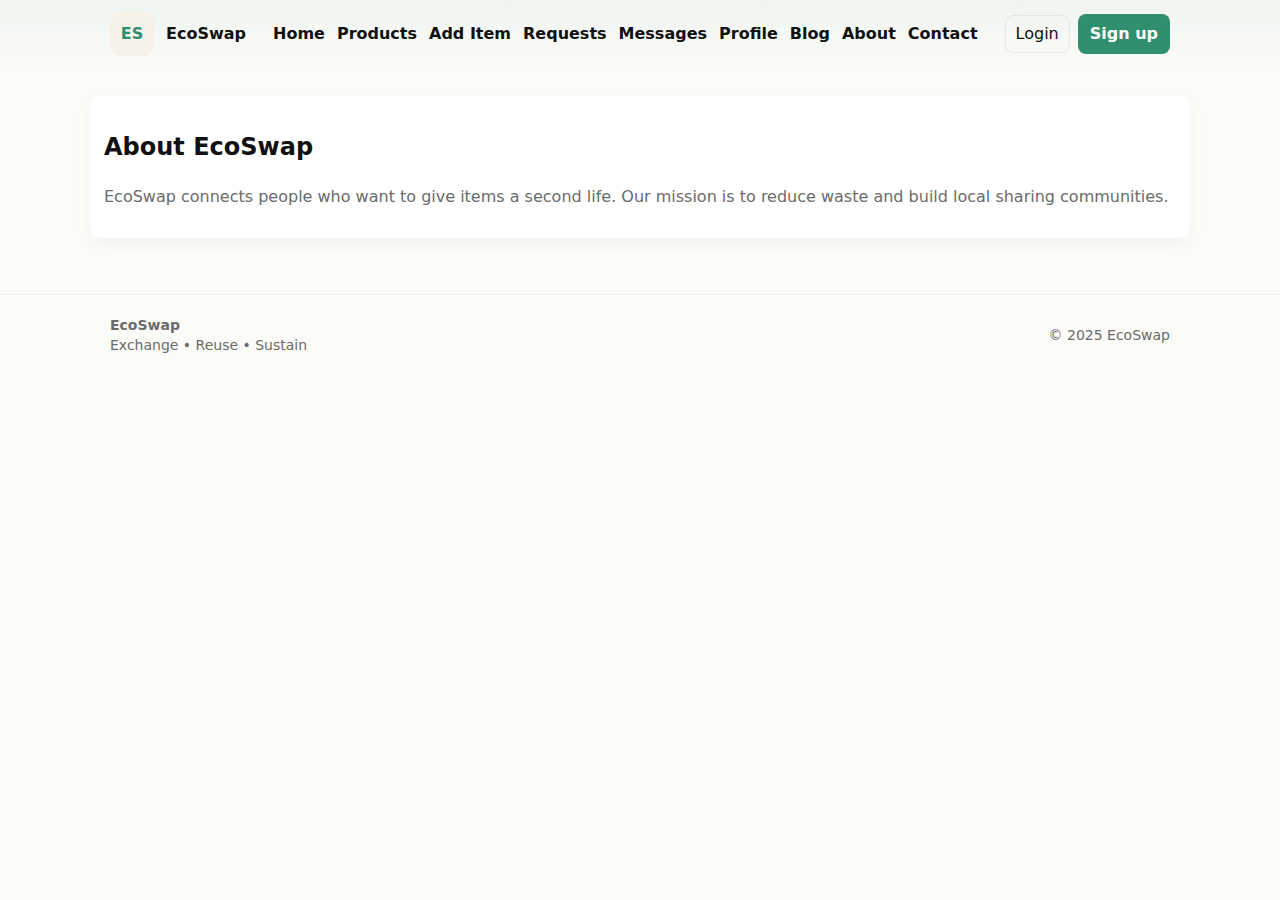
<file: EcoSwap_MultiPage/about.html>
<!doctype html>
<html lang="en">
<head>
  <meta charset="utf-8"/>
  <meta name="viewport" content="width=device-width,initial-scale=1"/>
  <title>EcoSwap — About</title>
  <link rel="stylesheet" href="css/style.css"/>
</head>
<body>

<header>
  <div class="container">
    <div class="nav">
      <div class="brand"><div class="logo">ES</div><div><strong>EcoSwap</strong></div></div>
      <nav>
        <ul>
          <li><a href="index.html">Home</a></li>
          <li><a href="products.html">Products</a></li>
          <li><a href="add.html">Add Item</a></li>
          <li><a href="requests.html">Requests</a></li>
          <li><a href="messages.html">Messages</a></li>
          <li><a href="profile.html">Profile</a></li>
          <li><a href="blog.html">Blog</a></li>
          <li><a href="about.html">About</a></li>
          <li><a href="contact.html">Contact</a></li>
        </ul>
      </nav>
      <div style="display:flex;gap:8px;align-items:center"><a class="ghost" href="login.html">Login</a><a class="btn" href="signup.html">Sign up</a></div>
    </div>
  </div>
</header>

<main class="container page">
<section class="card"><h2>About EcoSwap</h2><p class="muted" style="margin-top:8px">EcoSwap connects people who want to give items a second life. Our mission is to reduce waste and build local sharing communities.</p></section>
</main>

<footer class="footer">
  <div class="container">
    <div style="display:flex;justify-content:space-between;align-items:center;flex-wrap:wrap">
      <div><strong>EcoSwap</strong><div class="muted">Exchange • Reuse • Sustain</div></div>
      <div class="muted">© 2025 EcoSwap</div>
    </div>
  </div>
</footer>

</body>
</html>
</file>
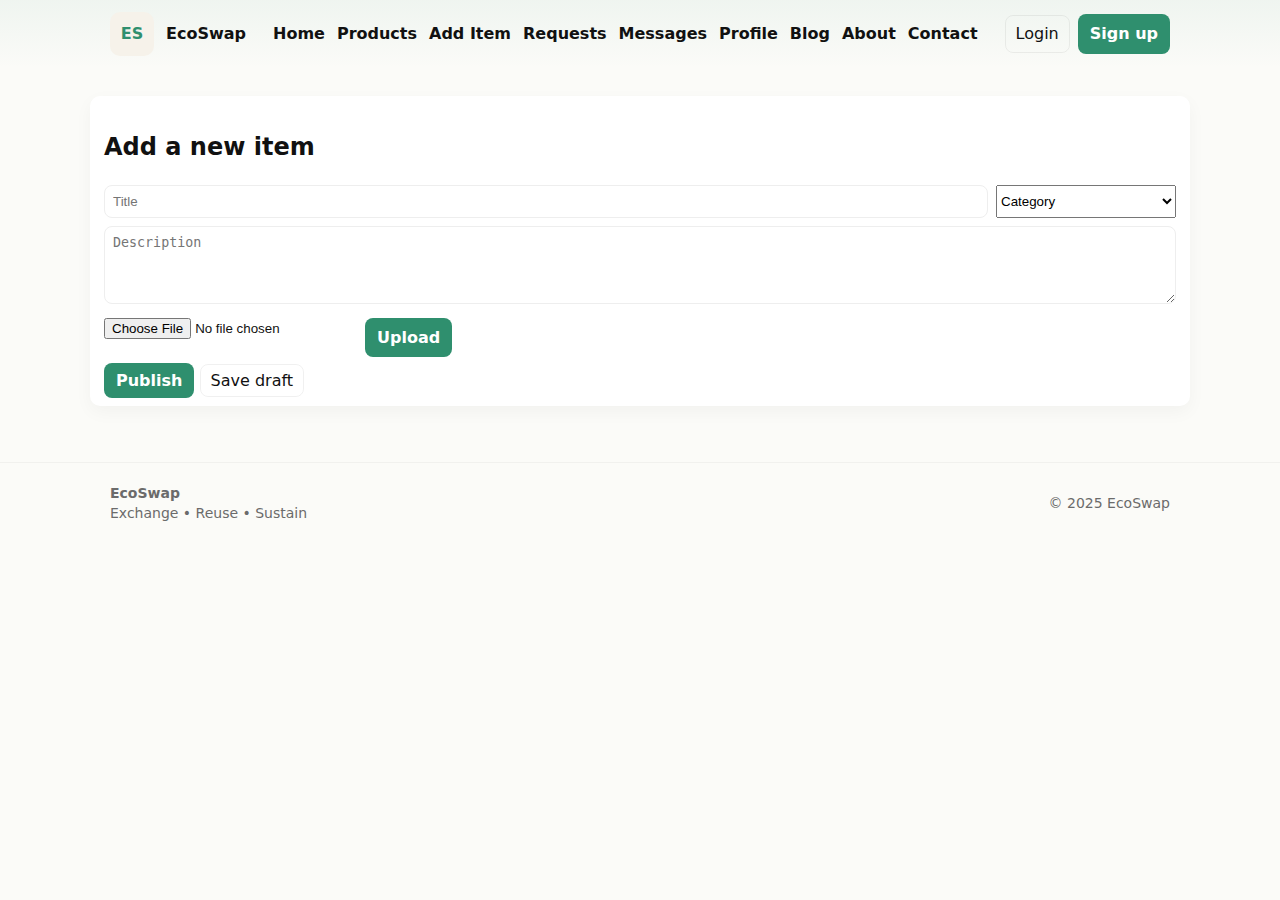
<file: EcoSwap_MultiPage/add.html>
<!doctype html>
<html lang="en">
<head>
  <meta charset="utf-8"/>
  <meta name="viewport" content="width=device-width,initial-scale=1"/>
  <title>EcoSwap — Add Item</title>
  <link rel="stylesheet" href="css/style.css"/>
</head>
<body>

<header>
  <div class="container">
    <div class="nav">
      <div class="brand"><div class="logo">ES</div><div><strong>EcoSwap</strong></div></div>
      <nav>
        <ul>
          <li><a href="index.html">Home</a></li>
          <li><a href="products.html">Products</a></li>
          <li><a href="add.html">Add Item</a></li>
          <li><a href="requests.html">Requests</a></li>
          <li><a href="messages.html">Messages</a></li>
          <li><a href="profile.html">Profile</a></li>
          <li><a href="blog.html">Blog</a></li>
          <li><a href="about.html">About</a></li>
          <li><a href="contact.html">Contact</a></li>
        </ul>
      </nav>
      <div style="display:flex;gap:8px;align-items:center"><a class="ghost" href="login.html">Login</a><a class="btn" href="signup.html">Sign up</a></div>
    </div>
  </div>
</header>

<main class="container page">

<section class="card">
  <h2>Add a new item</h2>
  <form style="margin-top:8px">
    <div style="display:flex;gap:8px">
      <input placeholder="Title" style="flex:1;padding:8px;border-radius:8px;border:1px solid #eee"/>
      <select style="width:180px"><option>Category</option><option>Home</option><option>Books</option></select>
    </div>
    <textarea placeholder="Description" rows="4" style="width:100%;margin-top:8px;padding:8px;border-radius:8px;border:1px solid #eee"></textarea>
    <div style="margin-top:8px;display:flex;gap:8px"><input type="file"/><a class="btn" href="#">Upload</a></div>
    <div style="margin-top:12px"><a class="btn" href="profile.html">Publish</a> <a class="ghost" href="profile.html">Save draft</a></div>
  </form>
</section>

</main>

<footer class="footer">
  <div class="container">
    <div style="display:flex;justify-content:space-between;align-items:center;flex-wrap:wrap">
      <div><strong>EcoSwap</strong><div class="muted">Exchange • Reuse • Sustain</div></div>
      <div class="muted">© 2025 EcoSwap</div>
    </div>
  </div>
</footer>

</body>
</html>
</file>
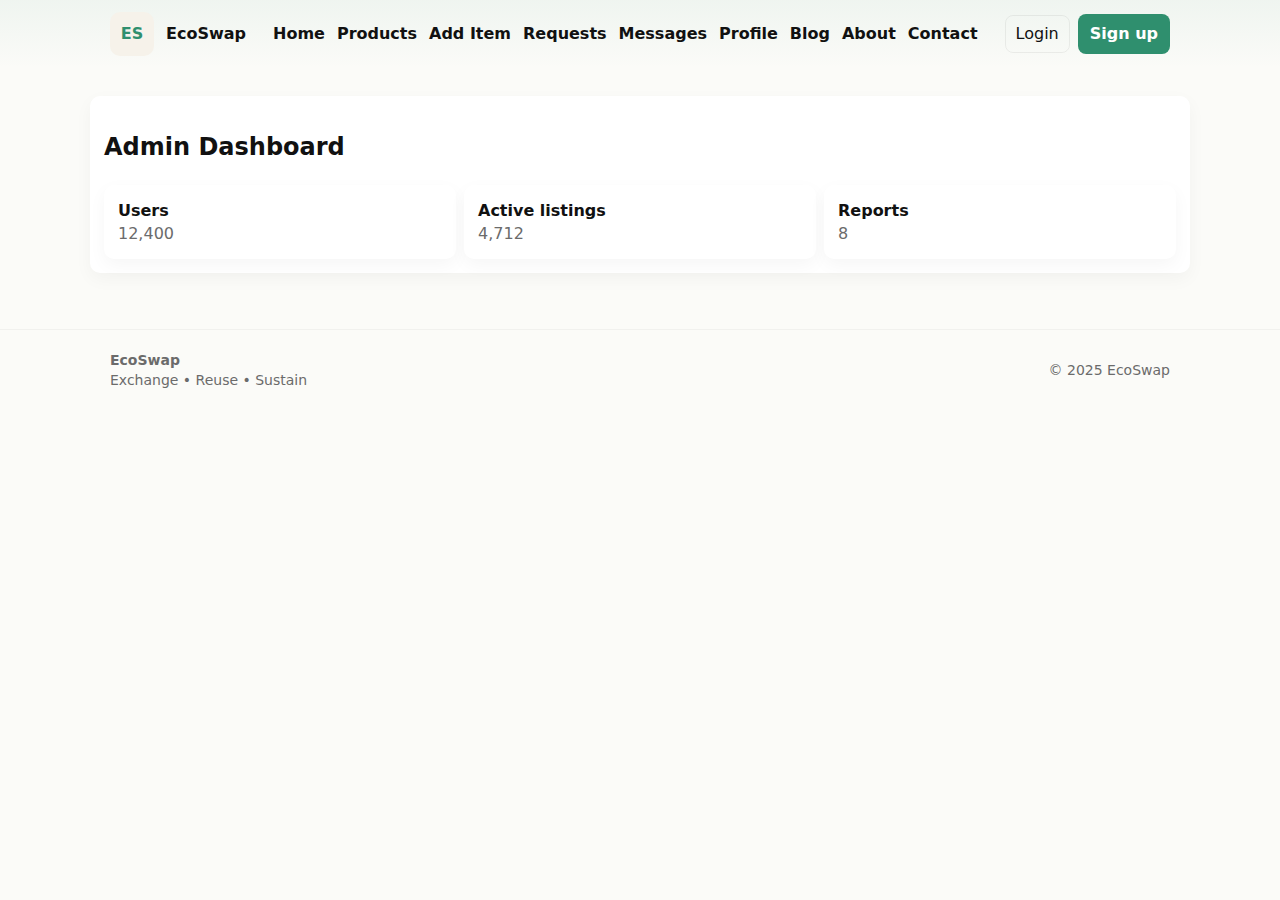
<file: EcoSwap_MultiPage/admin.html>
<!doctype html>
<html lang="en">
<head>
  <meta charset="utf-8"/>
  <meta name="viewport" content="width=device-width,initial-scale=1"/>
  <title>EcoSwap — Admin</title>
  <link rel="stylesheet" href="css/style.css"/>
</head>
<body>

<header>
  <div class="container">
    <div class="nav">
      <div class="brand"><div class="logo">ES</div><div><strong>EcoSwap</strong></div></div>
      <nav>
        <ul>
          <li><a href="index.html">Home</a></li>
          <li><a href="products.html">Products</a></li>
          <li><a href="add.html">Add Item</a></li>
          <li><a href="requests.html">Requests</a></li>
          <li><a href="messages.html">Messages</a></li>
          <li><a href="profile.html">Profile</a></li>
          <li><a href="blog.html">Blog</a></li>
          <li><a href="about.html">About</a></li>
          <li><a href="contact.html">Contact</a></li>
        </ul>
      </nav>
      <div style="display:flex;gap:8px;align-items:center"><a class="ghost" href="login.html">Login</a><a class="btn" href="signup.html">Sign up</a></div>
    </div>
  </div>
</header>

<main class="container page">
<section class="card"><h2>Admin Dashboard</h2><div style="display:flex;gap:8px;margin-top:8px"><div class="card" style="flex:1"><strong>Users</strong><div class="muted">12,400</div></div><div class="card" style="flex:1"><strong>Active listings</strong><div class="muted">4,712</div></div><div class="card" style="flex:1"><strong>Reports</strong><div class="muted">8</div></div></div></section>
</main>

<footer class="footer">
  <div class="container">
    <div style="display:flex;justify-content:space-between;align-items:center;flex-wrap:wrap">
      <div><strong>EcoSwap</strong><div class="muted">Exchange • Reuse • Sustain</div></div>
      <div class="muted">© 2025 EcoSwap</div>
    </div>
  </div>
</footer>

</body>
</html>
</file>
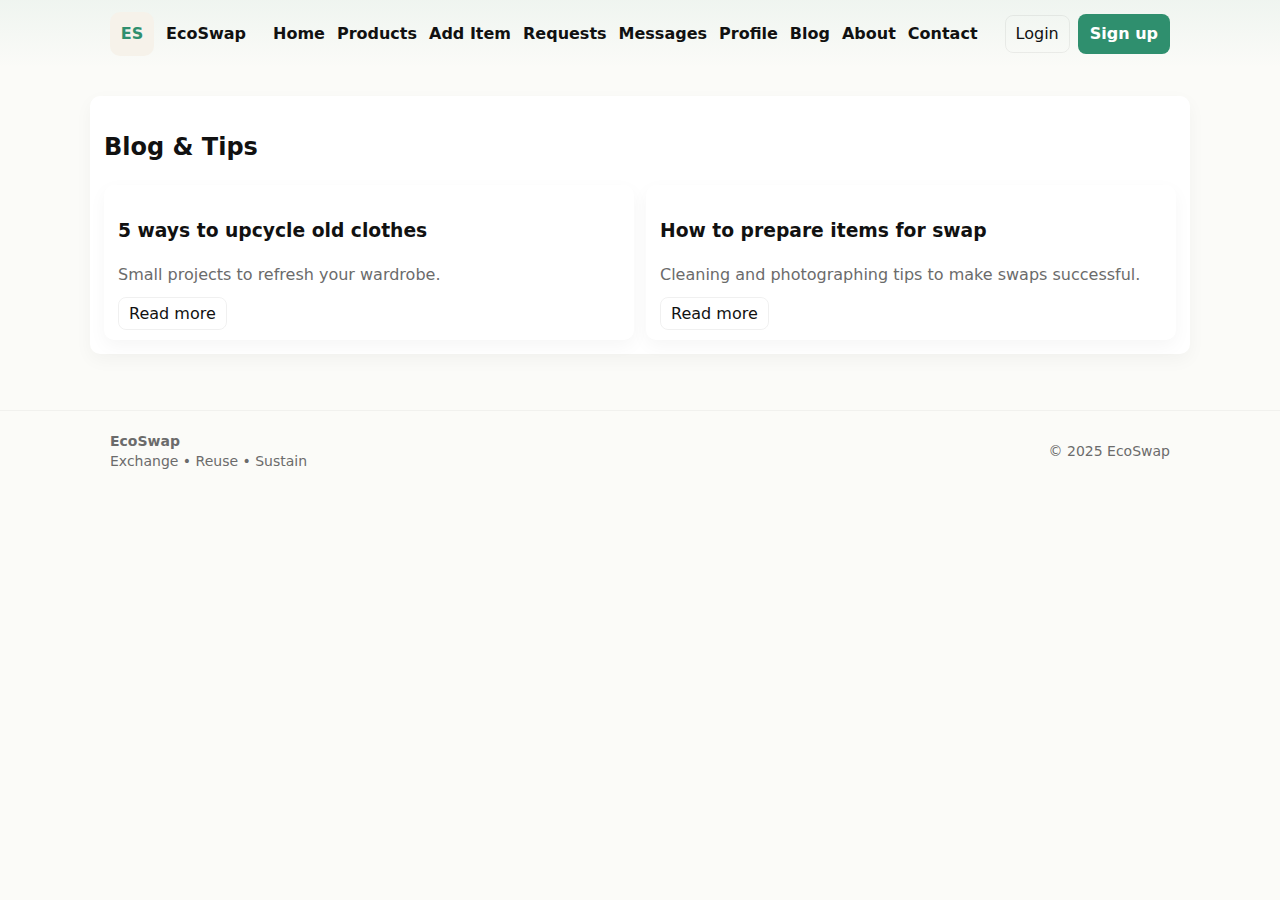
<file: EcoSwap_MultiPage/blog.html>
<!doctype html>
<html lang="en">
<head>
  <meta charset="utf-8"/>
  <meta name="viewport" content="width=device-width,initial-scale=1"/>
  <title>EcoSwap — Blog</title>
  <link rel="stylesheet" href="css/style.css"/>
</head>
<body>

<header>
  <div class="container">
    <div class="nav">
      <div class="brand"><div class="logo">ES</div><div><strong>EcoSwap</strong></div></div>
      <nav>
        <ul>
          <li><a href="index.html">Home</a></li>
          <li><a href="products.html">Products</a></li>
          <li><a href="add.html">Add Item</a></li>
          <li><a href="requests.html">Requests</a></li>
          <li><a href="messages.html">Messages</a></li>
          <li><a href="profile.html">Profile</a></li>
          <li><a href="blog.html">Blog</a></li>
          <li><a href="about.html">About</a></li>
          <li><a href="contact.html">Contact</a></li>
        </ul>
      </nav>
      <div style="display:flex;gap:8px;align-items:center"><a class="ghost" href="login.html">Login</a><a class="btn" href="signup.html">Sign up</a></div>
    </div>
  </div>
</header>

<main class="container page">
<section class="card"><h2>Blog & Tips</h2><div style="margin-top:8px" class="grid-2"><article class="card"><h3>5 ways to upcycle old clothes</h3><p class="muted">Small projects to refresh your wardrobe.</p><a class="ghost" href="#">Read more</a></article><article class="card"><h3>How to prepare items for swap</h3><p class="muted">Cleaning and photographing tips to make swaps successful.</p><a class="ghost" href="#">Read more</a></article></div></section>
</main>

<footer class="footer">
  <div class="container">
    <div style="display:flex;justify-content:space-between;align-items:center;flex-wrap:wrap">
      <div><strong>EcoSwap</strong><div class="muted">Exchange • Reuse • Sustain</div></div>
      <div class="muted">© 2025 EcoSwap</div>
    </div>
  </div>
</footer>

</body>
</html>
</file>
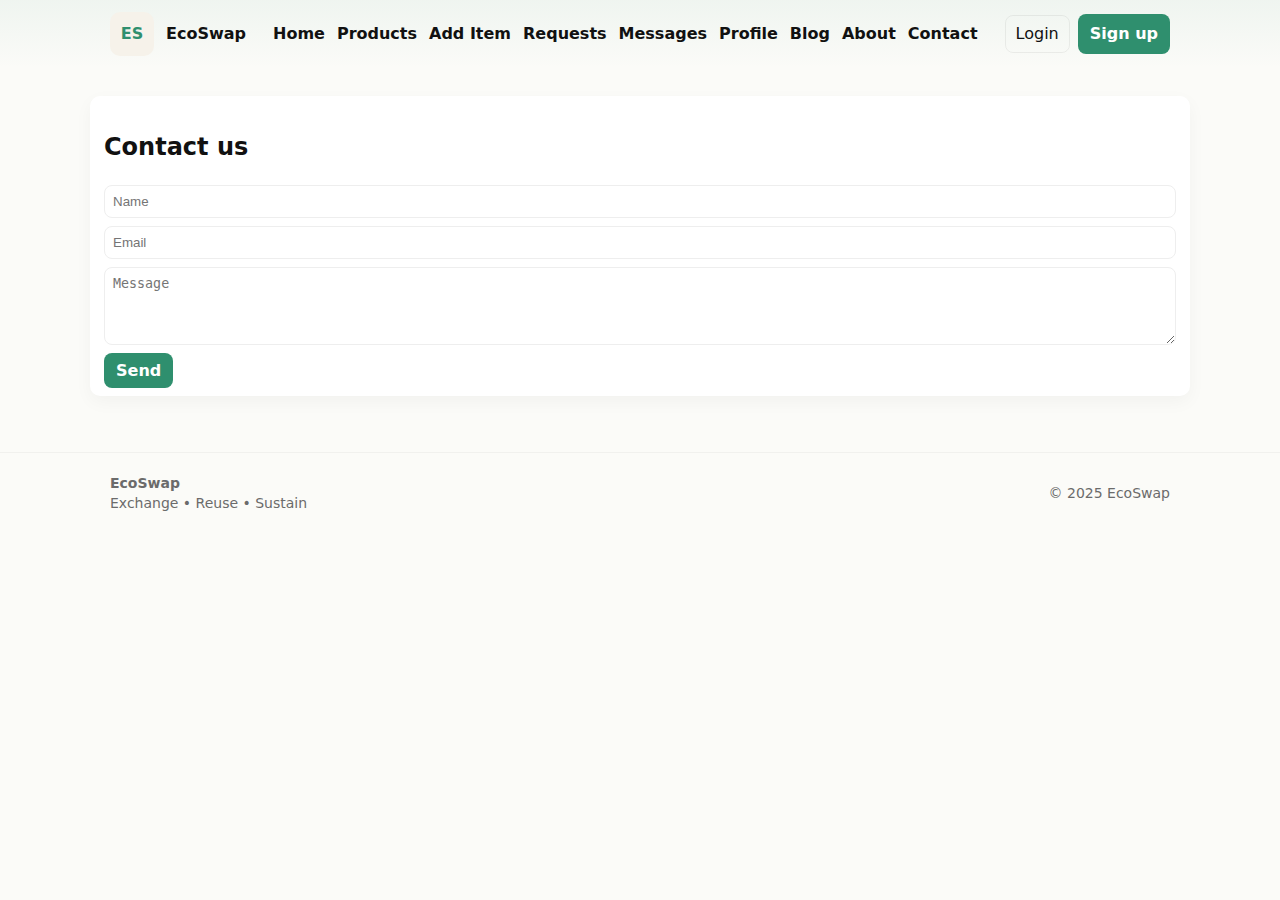
<file: EcoSwap_MultiPage/contact.html>
<!doctype html>
<html lang="en">
<head>
  <meta charset="utf-8"/>
  <meta name="viewport" content="width=device-width,initial-scale=1"/>
  <title>EcoSwap — Contact</title>
  <link rel="stylesheet" href="css/style.css"/>
</head>
<body>

<header>
  <div class="container">
    <div class="nav">
      <div class="brand"><div class="logo">ES</div><div><strong>EcoSwap</strong></div></div>
      <nav>
        <ul>
          <li><a href="index.html">Home</a></li>
          <li><a href="products.html">Products</a></li>
          <li><a href="add.html">Add Item</a></li>
          <li><a href="requests.html">Requests</a></li>
          <li><a href="messages.html">Messages</a></li>
          <li><a href="profile.html">Profile</a></li>
          <li><a href="blog.html">Blog</a></li>
          <li><a href="about.html">About</a></li>
          <li><a href="contact.html">Contact</a></li>
        </ul>
      </nav>
      <div style="display:flex;gap:8px;align-items:center"><a class="ghost" href="login.html">Login</a><a class="btn" href="signup.html">Sign up</a></div>
    </div>
  </div>
</header>

<main class="container page">

<section class="card">
  <h2>Contact us</h2>
  <form style="margin-top:8px">
    <input placeholder="Name" style="width:100%;padding:8px;border-radius:8px;border:1px solid #eee"/>
    <input placeholder="Email" style="width:100%;padding:8px;border-radius:8px;border:1px solid #eee;margin-top:8px"/>
    <textarea placeholder="Message" rows="4" style="width:100%;margin-top:8px;padding:8px;border-radius:8px;border:1px solid #eee"></textarea>
    <div style="margin-top:8px"><a class="btn" href="#">Send</a></div>
  </form>
</section>

</main>

<footer class="footer">
  <div class="container">
    <div style="display:flex;justify-content:space-between;align-items:center;flex-wrap:wrap">
      <div><strong>EcoSwap</strong><div class="muted">Exchange • Reuse • Sustain</div></div>
      <div class="muted">© 2025 EcoSwap</div>
    </div>
  </div>
</footer>

</body>
</html>
</file>
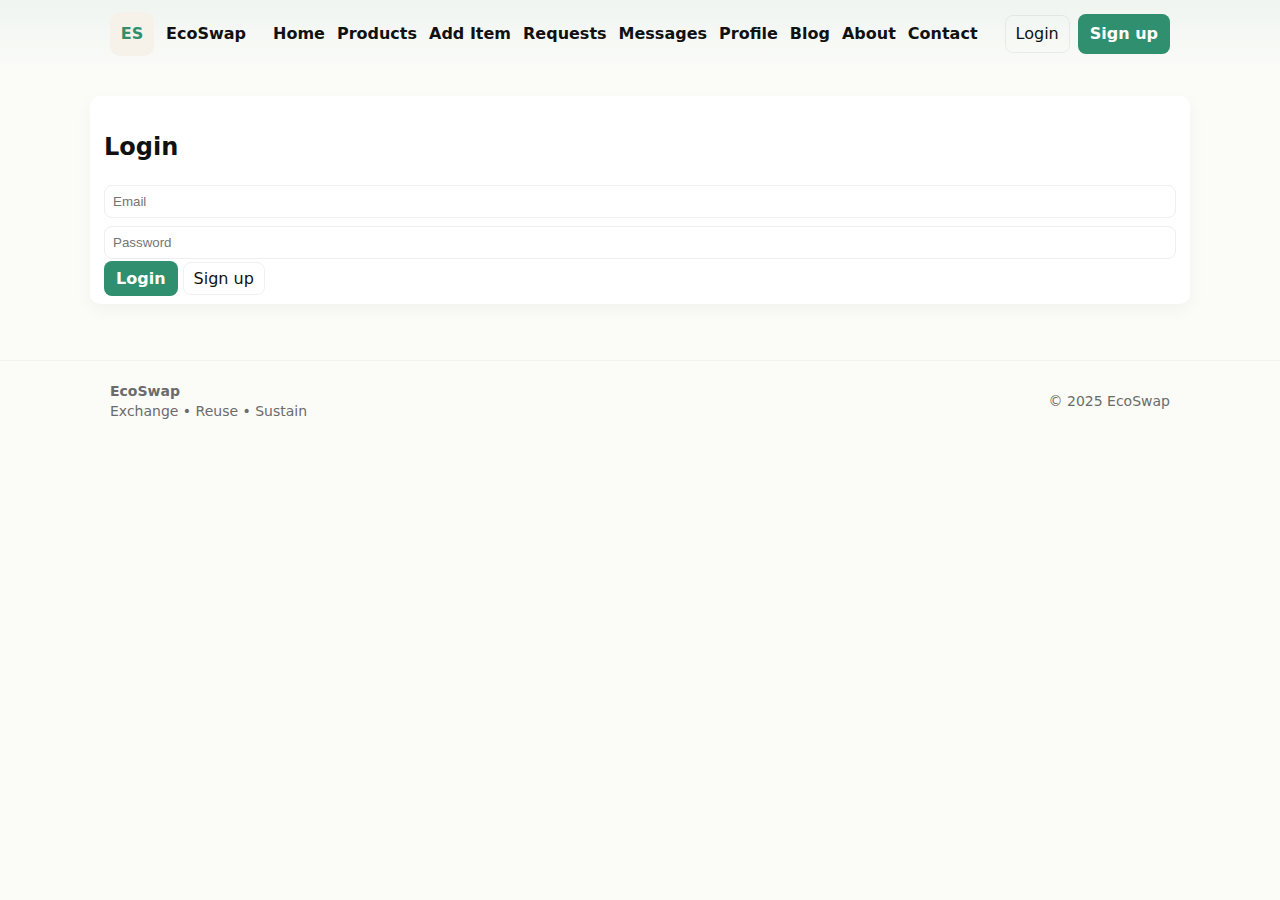
<file: EcoSwap_MultiPage/login.html>
<!doctype html>
<html lang="en">
<head>
  <meta charset="utf-8"/>
  <meta name="viewport" content="width=device-width,initial-scale=1"/>
  <title>EcoSwap — Login</title>
  <link rel="stylesheet" href="css/style.css"/>
</head>
<body>

<header>
  <div class="container">
    <div class="nav">
      <div class="brand"><div class="logo">ES</div><div><strong>EcoSwap</strong></div></div>
      <nav>
        <ul>
          <li><a href="index.html">Home</a></li>
          <li><a href="products.html">Products</a></li>
          <li><a href="add.html">Add Item</a></li>
          <li><a href="requests.html">Requests</a></li>
          <li><a href="messages.html">Messages</a></li>
          <li><a href="profile.html">Profile</a></li>
          <li><a href="blog.html">Blog</a></li>
          <li><a href="about.html">About</a></li>
          <li><a href="contact.html">Contact</a></li>
        </ul>
      </nav>
      <div style="display:flex;gap:8px;align-items:center"><a class="ghost" href="login.html">Login</a><a class="btn" href="signup.html">Sign up</a></div>
    </div>
  </div>
</header>

<main class="container page">
<section class="card"><h2>Login</h2><form style="margin-top:8px"><input placeholder="Email" style="width:100%;padding:8px;border-radius:8px;border:1px solid #eee"/><input placeholder="Password" type="password" style="width:100%;padding:8px;border-radius:8px;border:1px solid #eee;margin-top:8px"/><div style="margin-top:8px"><a class="btn" href="profile.html">Login</a> <a class="ghost" href="signup.html">Sign up</a></div></form></section>
</main>

<footer class="footer">
  <div class="container">
    <div style="display:flex;justify-content:space-between;align-items:center;flex-wrap:wrap">
      <div><strong>EcoSwap</strong><div class="muted">Exchange • Reuse • Sustain</div></div>
      <div class="muted">© 2025 EcoSwap</div>
    </div>
  </div>
</footer>

</body>
</html>
</file>
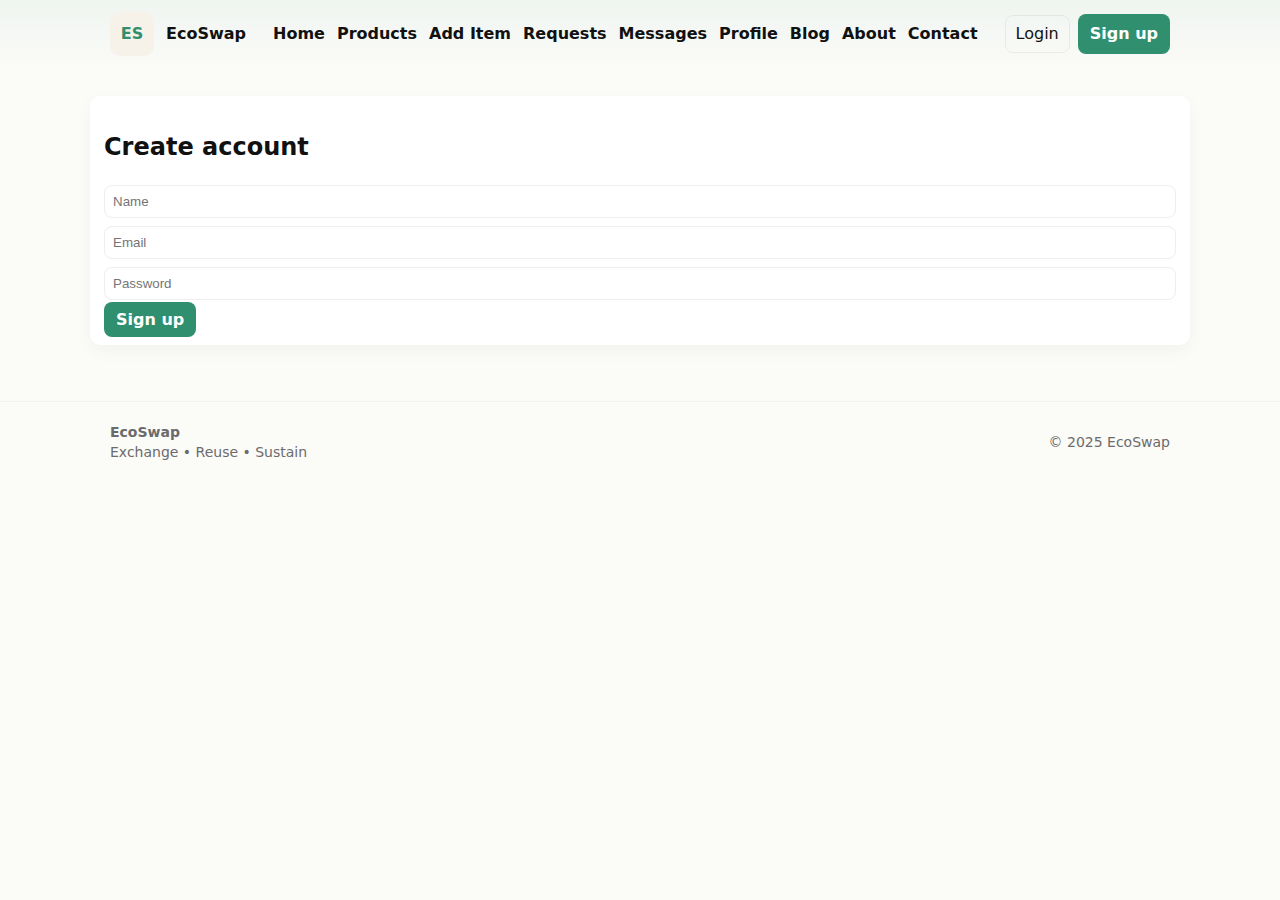
<file: EcoSwap_MultiPage/signup.html>
<!doctype html>
<html lang="en">
<head>
  <meta charset="utf-8"/>
  <meta name="viewport" content="width=device-width,initial-scale=1"/>
  <title>EcoSwap — Sign up</title>
  <link rel="stylesheet" href="css/style.css"/>
</head>
<body>

<header>
  <div class="container">
    <div class="nav">
      <div class="brand"><div class="logo">ES</div><div><strong>EcoSwap</strong></div></div>
      <nav>
        <ul>
          <li><a href="index.html">Home</a></li>
          <li><a href="products.html">Products</a></li>
          <li><a href="add.html">Add Item</a></li>
          <li><a href="requests.html">Requests</a></li>
          <li><a href="messages.html">Messages</a></li>
          <li><a href="profile.html">Profile</a></li>
          <li><a href="blog.html">Blog</a></li>
          <li><a href="about.html">About</a></li>
          <li><a href="contact.html">Contact</a></li>
        </ul>
      </nav>
      <div style="display:flex;gap:8px;align-items:center"><a class="ghost" href="login.html">Login</a><a class="btn" href="signup.html">Sign up</a></div>
    </div>
  </div>
</header>

<main class="container page">
<section class="card"><h2>Create account</h2><form style="margin-top:8px"><input placeholder="Name" style="width:100%;padding:8px;border-radius:8px;border:1px solid #eee"/><input placeholder="Email" style="width:100%;padding:8px;border-radius:8px;border:1px solid #eee;margin-top:8px"/><input placeholder="Password" type="password" style="width:100%;padding:8px;border-radius:8px;border:1px solid #eee;margin-top:8px"/><div style="margin-top:8px"><a class="btn" href="profile.html">Sign up</a></div></form></section>
</main>

<footer class="footer">
  <div class="container">
    <div style="display:flex;justify-content:space-between;align-items:center;flex-wrap:wrap">
      <div><strong>EcoSwap</strong><div class="muted">Exchange • Reuse • Sustain</div></div>
      <div class="muted">© 2025 EcoSwap</div>
    </div>
  </div>
</footer>

</body>
</html>
</file>
<file: EcoSwap_MultiPage/css/style.css>
:root{
  --green:#2F8F6E;--muted:#6B6B6B;--bg:#FBFBF8;--card:#FFFFFF;--accent:#F6F2EA;--container:1100px;
  font-family:Inter, system-ui, -apple-system, 'Segoe UI', Roboto, Arial;
}
*{box-sizing:border-box}
body{margin:0;background:var(--bg);color:#111;line-height:1.45}
.container{max-width:var(--container);margin:0 auto;padding:0 20px}
header{background:linear-gradient(180deg, rgba(47,143,110,0.06), transparent);padding:12px 0}
.nav{display:flex;align-items:center;justify-content:space-between}
.brand{display:flex;gap:12px;align-items:center}
.logo{width:44px;height:44px;border-radius:10px;background:var(--accent);display:flex;align-items:center;justify-content:center;font-weight:800;color:var(--green)}
nav ul{display:flex;gap:12px;list-style:none;margin:0;padding:0}
nav a{color:inherit;text-decoration:none;font-weight:600}
.btn{padding:8px 12px;border-radius:8px;background:var(--green);color:#fff;text-decoration:none;font-weight:700}
.ghost{padding:6px 10px;border-radius:8px;border:1px solid rgba(0,0,0,0.06);text-decoration:none;color:inherit}
.page{padding:28px 0}
.card{background:var(--card);padding:14px;border-radius:10px;box-shadow:0 6px 18px rgba(17,17,17,0.04)}
.grid-3{display:grid;grid-template-columns:repeat(3,1fr);gap:12px}
.grid-2{display:grid;grid-template-columns:repeat(2,1fr);gap:12px}
.product-thumb{width:100%;height:160px;object-fit:cover;border-radius:8px}
.muted{color:var(--muted)}
.footer{margin-top:28px;padding:20px 0;font-size:14px;color:var(--muted);border-top:1px solid rgba(0,0,0,0.04)}
@media(max-width:900px){.grid-3{grid-template-columns:repeat(2,1fr)}nav ul{display:none}}
@media(max-width:600px){.grid-3{grid-template-columns:1fr}}
</file>
